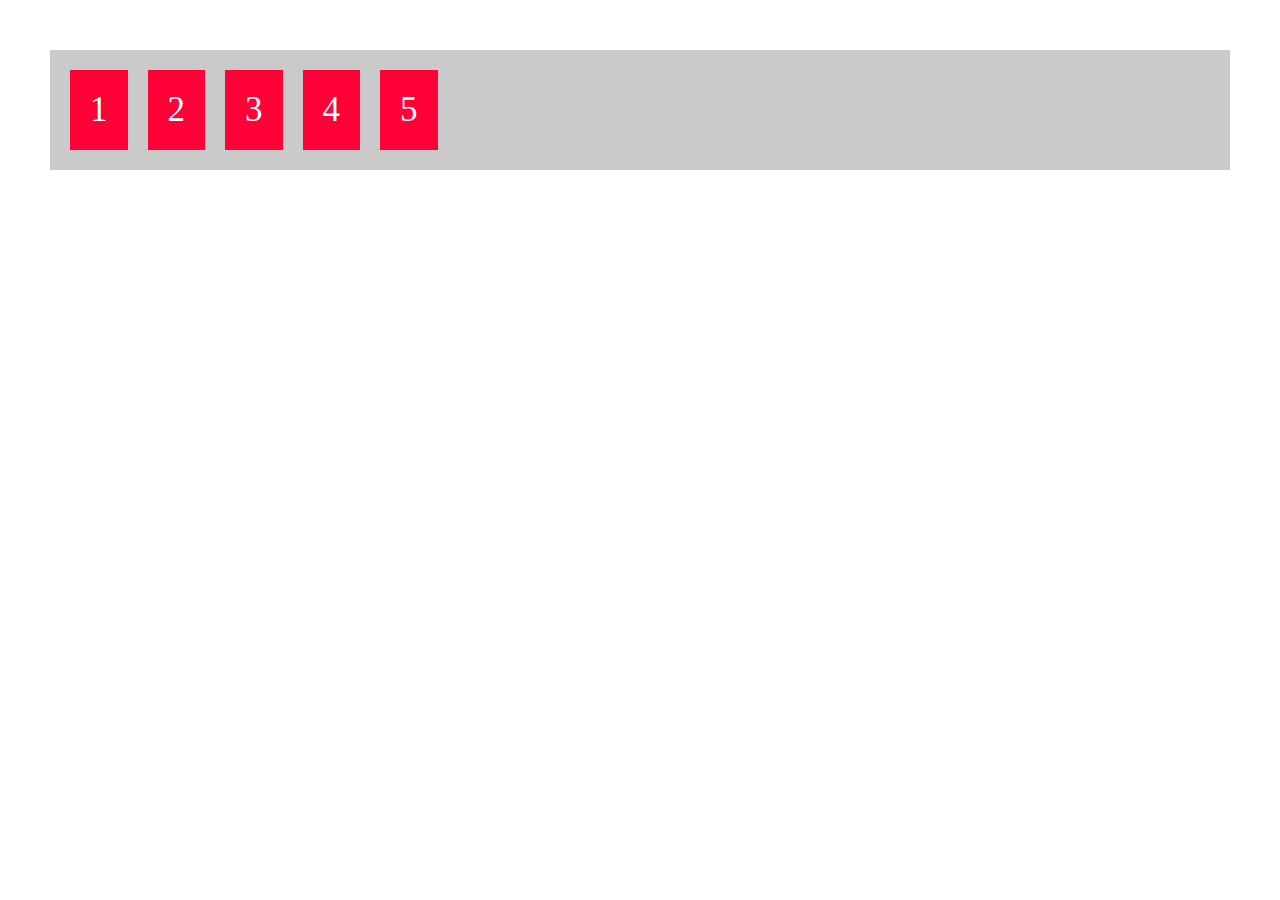
<file: 07-03-2023/understandFlex.html>
<!DOCTYPE html>
<html lang="en">
<head>
    <meta charset="UTF-8">
    <meta http-equiv="X-UA-Compatible" content="IE=edge">
    <meta name="viewport" content="width=device-width, initial-scale=1.0">
    <link rel="stylesheet" href="understandFlex.css">
    <title>Document</title>
</head>
<body>
    
    <div class="container">
        <div class="items-1 item">1</div>
        <div class="items-2 item">2</div>
        <div class="items-3 item">3</div>
        <div class="items-4 item">4</div>
        <div class="items-5 item">5</div>
    </div>


</body>
</html>
</file>
<file: 07-03-2023/understandFlex.css>
*{
    margin: 0;
    padding: 0;
    box-sizing: border-box;
}

.container{
    background-color: #cacaca;
    padding: 10px;
    margin: 50px;
    display: flex;
    flex-direction: row;
    justify-content: flex-start;
}

.item {
    background-color: #ff0037;
    color: #fff;
    font-size: 35px;
    padding: 20px;
    margin: 10px;
}
</file>
